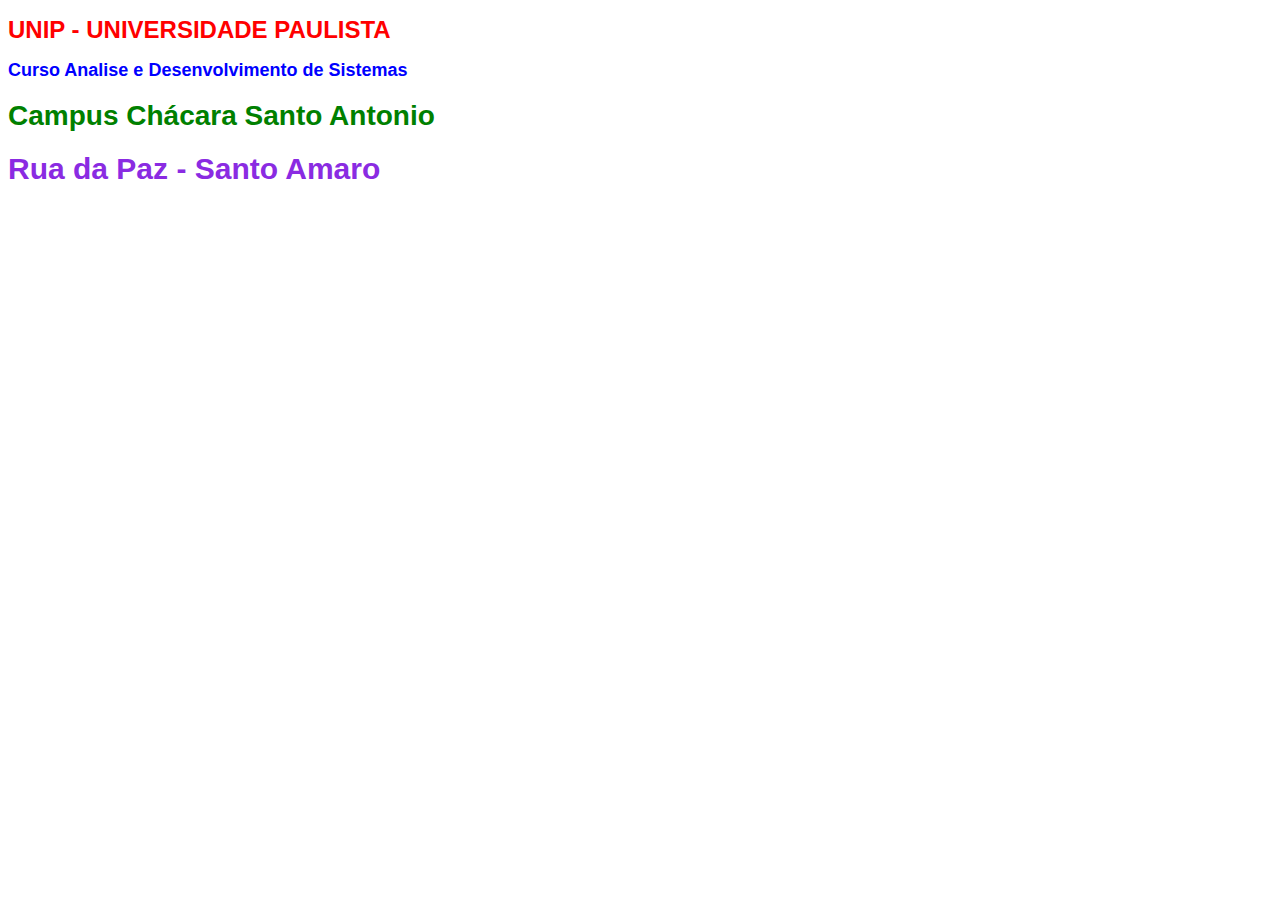
<file: DDSPI/AtividadeFaculdade/index.html>
<!DOCTYPE html>
<html lang="pt-br">
<head>
    <meta charset="UTF-8">
    <meta http-equiv="X-UA-Compatible" content="IE=edge">
    <meta name="viewport" content="width=device-width, initial-scale=1.0">
    <link rel="stylesheet" type="text/css" href="estilo.css">
    <title>Document</title>
</head>
<body>

    <h1 class="EX1">UNIP - UNIVERSIDADE PAULISTA</h1>
    <h1 class="EX2">Curso Analise e Desenvolvimento de Sistemas</h1>
    <h1 class="EX3">Campus Chácara Santo Antonio</h1>
    <h1 class="EX4">Rua da Paz - Santo Amaro</h1>
   
</body>
</html>
</file>
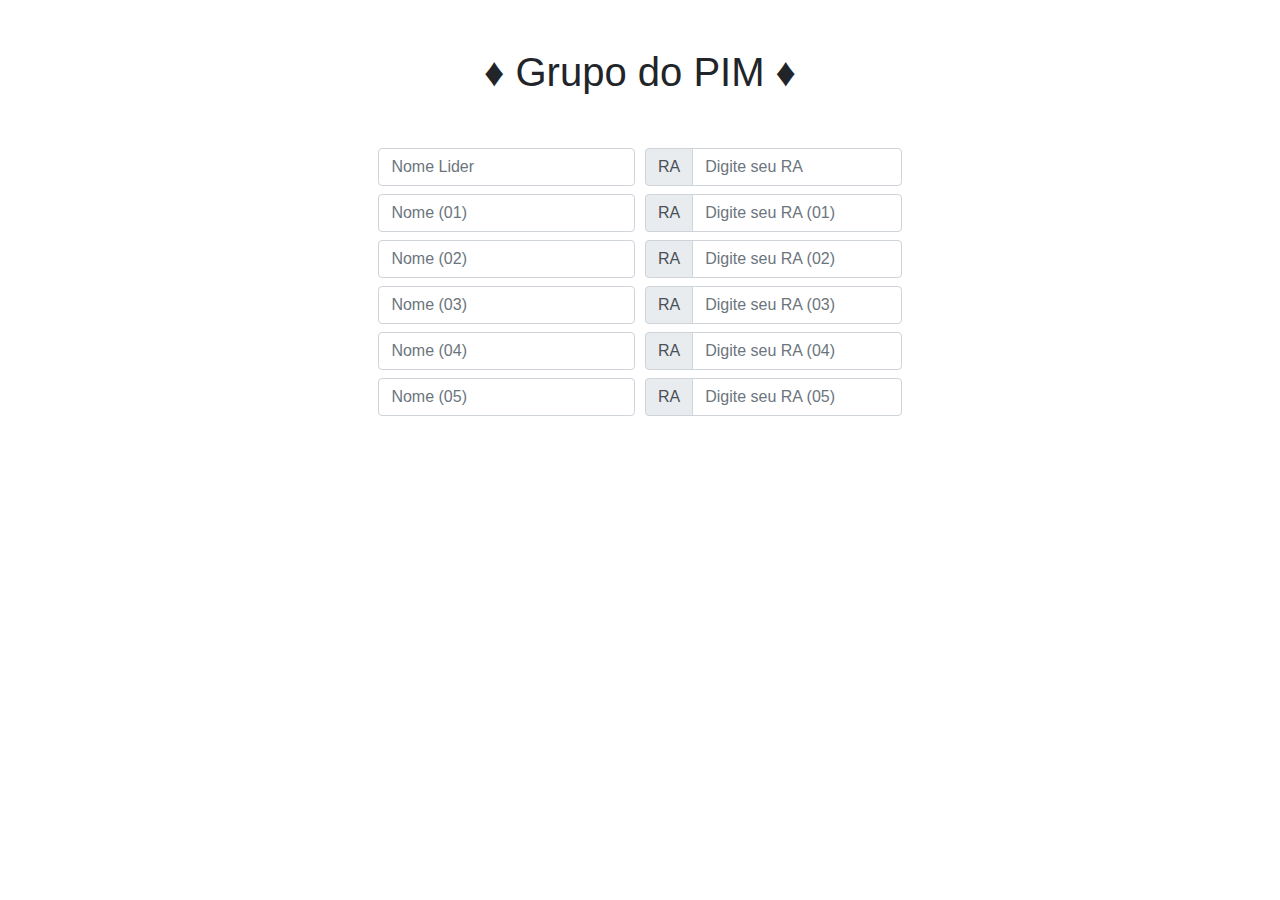
<file: DDSPI/Exercicios-22-09/index.html>
<!DOCTYPE html>
<html lang="pt-br">
<head>
    <meta charset="UTF-8">
    <meta http-equiv="X-UA-Compatible" content="IE=edge">
    <meta name="viewport" content="width=device-width, initial-scale=1, shrink-to-fit=no">
    <link rel="stylesheet" href="https://maxcdn.bootstrapcdn.com/bootstrap/4.0.0/css/bootstrap.min.css" integrity="sha384-Gn5384xqQ1aoWXA+058RXPxPg6fy4IWvTNh0E263XmFcJlSAwiGgFAW/dAiS6JXm" crossorigin="anonymous">
    <title>Document</title>
</head>
<body>
    
            <div class="borde">
                <h1 class="text-center mt-5"> ♦ Grupo do PIM ♦ </h1>
                <div class="container-fluid d-flex justify-content-center mt-5 ">
                            <form class="b">
                                    <div class="form-row align-items-center">
                                        <div class="col-sm-6 my-1">
                                            <label class="sr-only" for="inlineFormInputName">Name</label>
                                            <input type="text" class="form-control" id="inlineFormInputName" placeholder="Nome Lider">
                                        </div>
                                        <div class="col-sm-6 my-1">
                                            <label class="sr-only" for="inlineFormInputGroupUsername">Username</label>
                                            <div class="input-group">
                                            <div class="input-group-prepend">
                                                <div class="input-group-text">RA</div>
                                            </div>
                                            <input type="text" class="form-control" id="inlineFormInputGroupUsername" placeholder="Digite seu RA">
                                            </div>
                                        </div>
                                    </div>
                                
                                    <div class="form-row align-items-center">
                                        <div class="col-sm-6 my-1">
                                            <label class="sr-only" for="inlineFormInputName">Name</label>
                                            <input type="text" class="form-control" id="inlineFormInputName" placeholder="Nome (01)">
                                        </div>
                                        <div class="col-sm-6 my-1">
                                            <label class="sr-only" for="inlineFormInputGroupUsername">Username</label>
                                            <div class="input-group">
                                            <div class="input-group-prepend">
                                                <div class="input-group-text">RA</div>
                                            </div>
                                            <input type="text" class="form-control" id="inlineFormInputGroupUsername" placeholder="Digite seu RA (01)">
                                            </div>
                                        </div>
                                    </div>

                                    <div class="form-row align-items-center">
                                        <div class="col-sm-6 my-1">
                                            <label class="sr-only" for="inlineFormInputName">Name</label>
                                            <input type="text" class="form-control" id="inlineFormInputName" placeholder="Nome (02)">
                                        </div>
                                        <div class="col-sm-6 my-1">
                                            <label class="sr-only" for="inlineFormInputGroupUsername">Username</label>
                                            <div class="input-group">
                                            <div class="input-group-prepend">
                                                <div class="input-group-text">RA</div>
                                            </div>
                                            <input type="text" class="form-control" id="inlineFormInputGroupUsername" placeholder="Digite seu RA (02)">
                                            </div>
                                        </div>
                                    </div>

                                    <div class="form-row align-items-center">
                                        <div class="col-sm-6 my-1">
                                            <label class="sr-only" for="inlineFormInputName">Name</label>
                                            <input type="text" class="form-control" id="inlineFormInputName" placeholder="Nome (03)">
                                        </div>
                                        <div class="col-sm-6 my-1">
                                            <label class="sr-only" for="inlineFormInputGroupUsername">Username</label>
                                            <div class="input-group">
                                            <div class="input-group-prepend">
                                                <div class="input-group-text">RA</div>
                                            </div>
                                            <input type="text" class="form-control" id="inlineFormInputGroupUsername" placeholder="Digite seu RA (03)">
                                            </div>
                                        </div>
                                    </div>

                                    <div class="form-row align-items-center">
                                        <div class="col-sm-6 my-1">
                                            <label class="sr-only" for="inlineFormInputName">Name</label>
                                            <input type="text" class="form-control" id="inlineFormInputName" placeholder="Nome (04)">
                                        </div>
                                        <div class="col-sm-6 my-1">
                                            <label class="sr-only" for="inlineFormInputGroupUsername">Username</label>
                                            <div class="input-group">
                                            <div class="input-group-prepend">
                                                <div class="input-group-text">RA</div>
                                            </div>
                                            <input type="text" class="form-control" id="inlineFormInputGroupUsername" placeholder="Digite seu RA (04)">
                                            </div>
                                        </div>
                                    </div>

                                    <div class="form-row align-items-center">
                                        <div class="col-sm-6 my-1">
                                            <label class="sr-only" for="inlineFormInputName">Name</label>
                                            <input type="text" class="form-control" id="inlineFormInputName" placeholder="Nome (05)">
                                        </div>
                                        <div class="col-sm-6 my-1">
                                            <label class="sr-only" for="inlineFormInputGroupUsername">Username</label>
                                            <div class="input-group">
                                            <div class="input-group-prepend">
                                                <div class="input-group-text">RA</div>
                                            </div>
                                            <input type="text" class="form-control" id="inlineFormInputGroupUsername" placeholder="Digite seu RA (05)">
                                            </div>
                                        </div>
                                    </div>
                                </form>
                        </div>
                </div>
                





















    <script src="https://code.jquery.com/jquery-3.2.1.slim.min.js" integrity="sha384-KJ3o2DKtIkvYIK3UENzmM7KCkRr/rE9/Qpg6aAZGJwFDMVNA/GpGFF93hXpG5KkN" crossorigin="anonymous"></script>
    <script src="https://cdnjs.cloudflare.com/ajax/libs/popper.js/1.12.9/umd/popper.min.js" integrity="sha384-ApNbgh9B+Y1QKtv3Rn7W3mgPxhU9K/ScQsAP7hUibX39j7fakFPskvXusvfa0b4Q" crossorigin="anonymous"></script>
    <script src="https://maxcdn.bootstrapcdn.com/bootstrap/4.0.0/js/bootstrap.min.js" integrity="sha384-JZR6Spejh4U02d8jOt6vLEHfe/JQGiRRSQQxSfFWpi1MquVdAyjUar5+76PVCmYl" crossorigin="anonymous"></script>
</body>
</html>
</file>
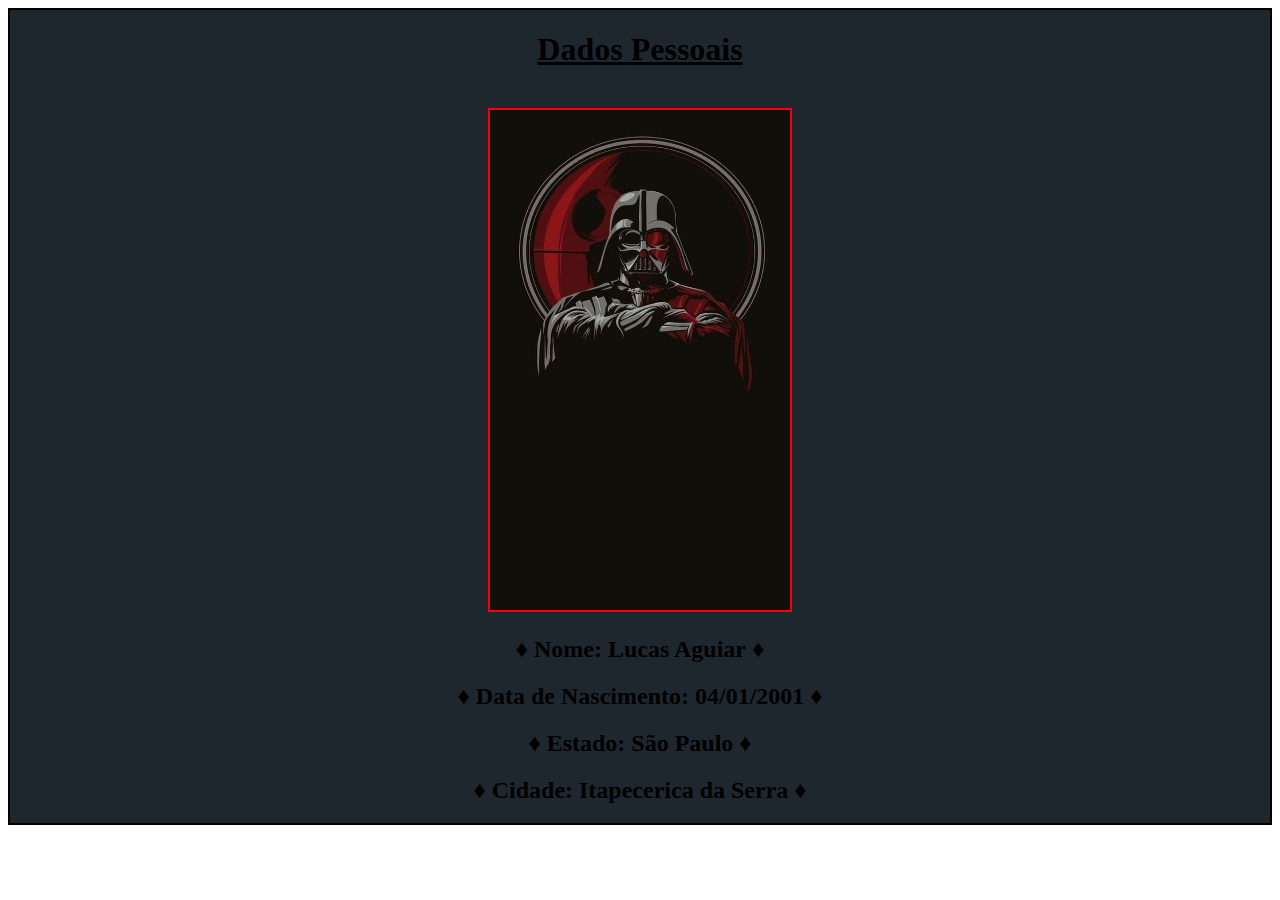
<file: DDSPI/Exercicios-01-09/ExercicioPerfil/index.html>
<!DOCTYPE html>
<html lang="pt-br">
<head>
    <meta charset="UTF-8">
    <meta http-equiv="X-UA-Compatible" content="IE=edge">
    <meta name="viewport" content="width=device-width, initial-scale=1.0">
    <link  rel="stylesheet" type="text/css" href="estilo.css">
    <title>Document</title>
</head>
<body>

    <div class="container">

    <h1><u>Dados Pessoais</u></h1>
    <br>
    <img src="img/FT.jpg" width="300" height="500">
    <br>
    <h2><b>♦ Nome: Lucas Aguiar</b> ♦</b></h2>
    <h2>♦ Data de Nascimento: <b>04/01/2001</b> ♦</h2>
    <h2>♦ Estado: <b>São Paulo</b> ♦</h2>
    <h2>♦ Cidade: <b>Itapecerica da Serra</b> ♦</h2>
    
    
    </div>
    
</body>
</html>
</file>
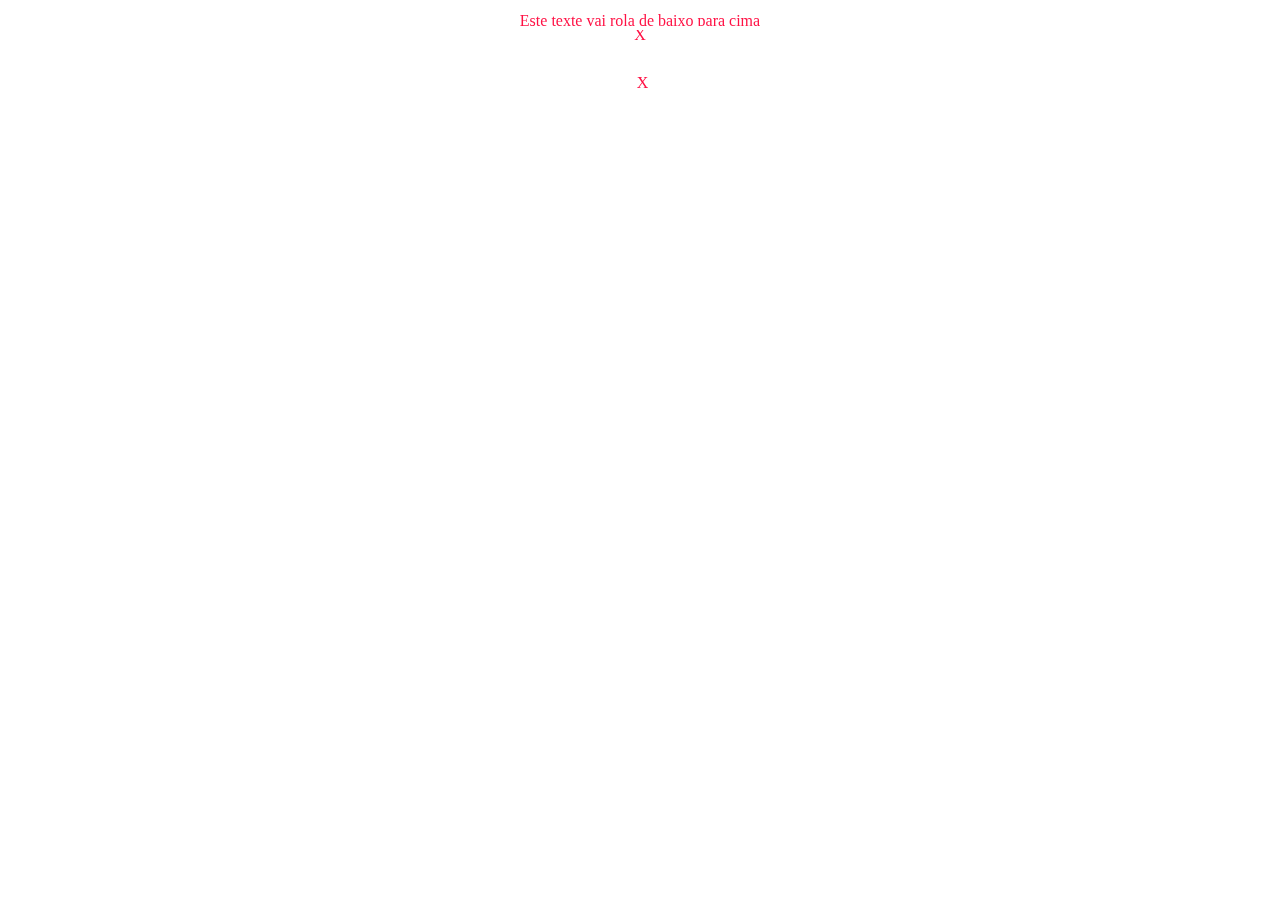
<file: DDSPI/Exercicios-01-09/Exercicio07.html>
<!DOCTYPE html>
<html lang="pt-br">
<head>
    <meta charset="UTF-8">
    <meta http-equiv="X-UA-Compatible" content="IE=edge">
    <meta name="viewport" content="width=device-width, initial-scale=1.0">
    <link rel="stylesheet" type="text/css" href="estilo.css">
    <title>Document</title>
</head>
<body>
    <div class="divex07">
    <marquee scrolldelay="300" direction="up">Este texte vai rola de baixo para cima </marquee>
    <br>
    <marquee scrolldelay="300" direction="down">X</marquee>
    <br>
    <marquee scrolldelay="300" direction="left">X</marquee>
    <br>
    <marquee scrolldelay="300" direction="right">X</marquee>
    <br>
    <marquee scrolldelay="300" directio="">X</marquee>
    <br>
    <marquee></marquee>
    </div>    
</body>
</html>
</file>
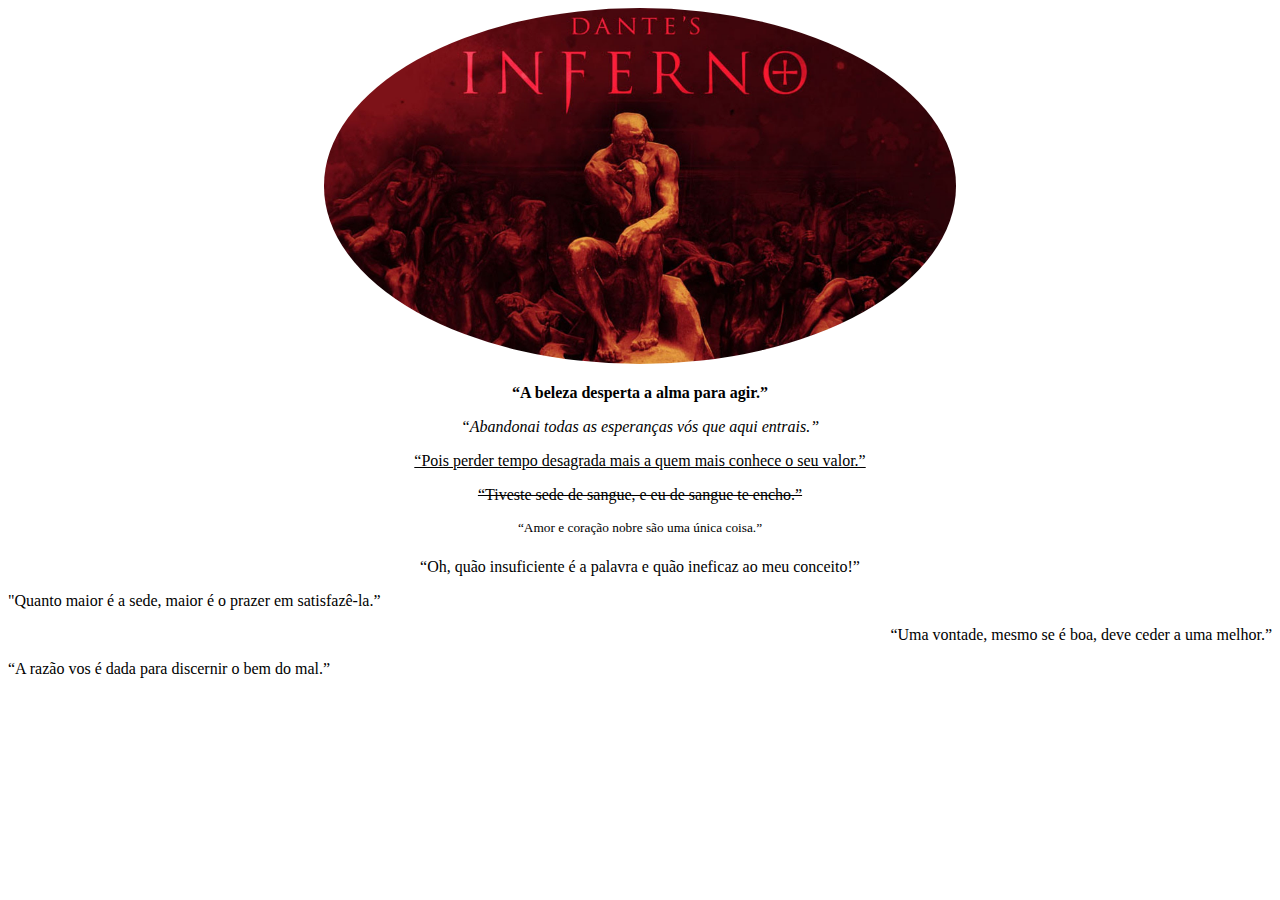
<file: DDSPI/Exercicios-25-08/exercicio-25-08-21.html>
<!DOCTYPE html>
<html lang="pt-br">

<head>

    <meta charset="UTF-8">
    <meta http-equiv="X-UA-Compatible" content="IE=edge">
    <meta name="viewport" content="width=device-width, initial-scale=1.0">
    <title>Exercicio (28/08/2021) </title>

</head>
<body>

    <div style="text-align: center;">

        <img src="img/Dante.jpg" style="border-radius: 50%;" width="50%" height="50%" alt="">
        <p><b>“A beleza desperta a alma para agir.”</b></p>
        <p><i>“Abandonai todas as esperanças vós que aqui entrais.”</i></p>
        <p><u>“Pois perder tempo desagrada mais a quem mais conhece o seu valor.”</u></p>
        <p><s>“Tiveste sede de sangue, e eu de sangue te encho.”</s></p>
        <p><sup>“Amor e coração nobre são uma única coisa.”</sup></p>
        <p></sob>“Oh, quão insuficiente é a palavra e quão ineficaz ao meu conceito!”</sob></p>
        <p style="text-align: left;">"Quanto maior é a sede, maior é o prazer em satisfazê-la.”</p>
        <p style="text-align: right;">“Uma vontade, mesmo se é boa, deve ceder a uma melhor.”</p>
        <p style="text-align: justify;">“A razão vos é dada para discernir o bem do mal.”</p>
    </div>
    
</body>
</html>
</file>
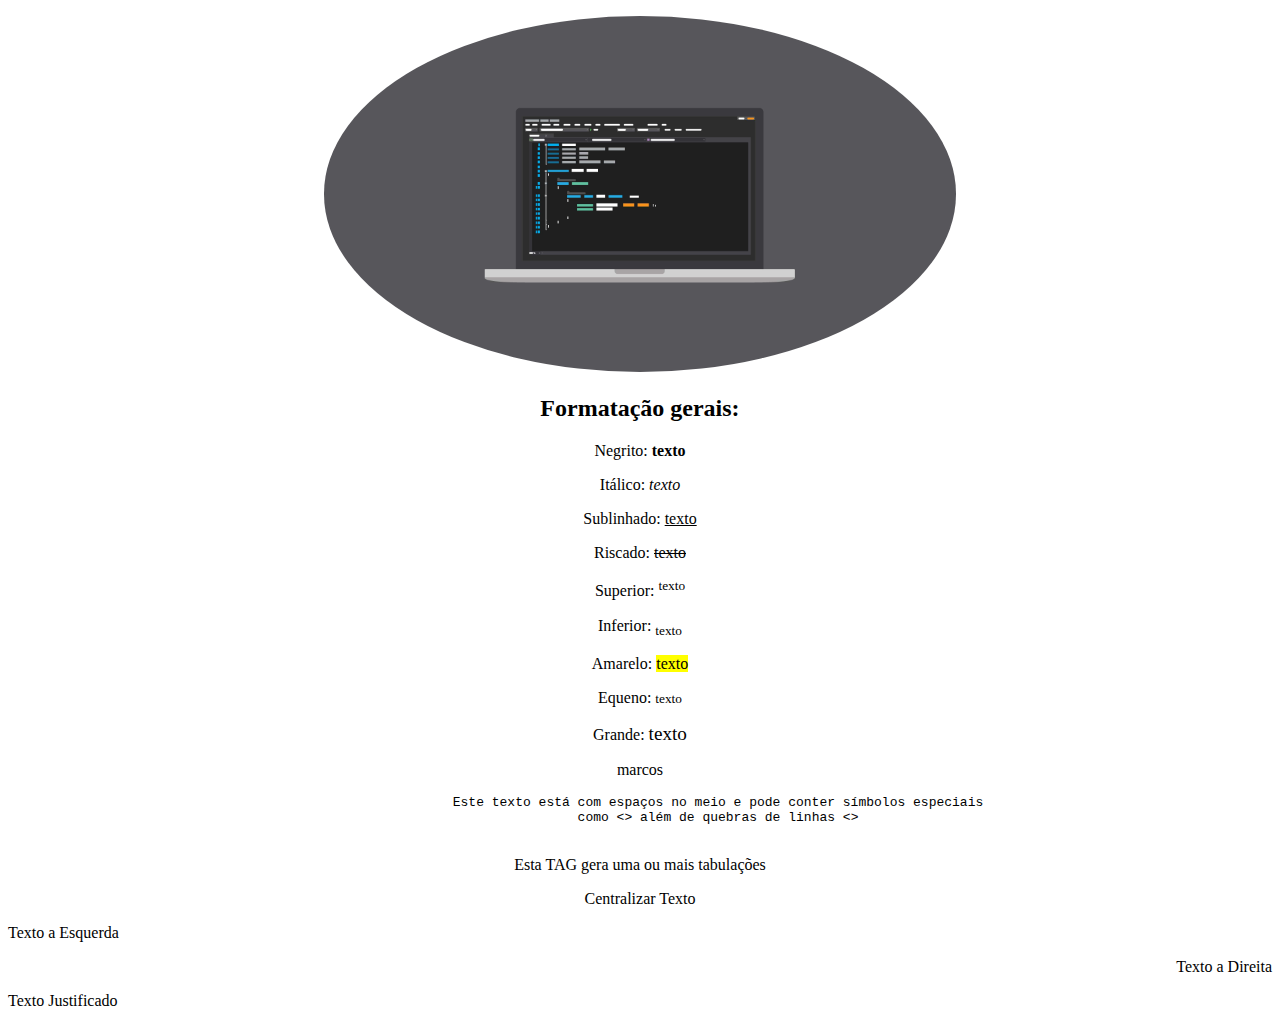
<file: DDSPI/tags/Tags.html>
<!DOCTYPE html>
<!--Comentários-->
<html lang="pt-br">
    
    <head>
        <meta charset="UTF-8">
        <meta http-equiv="X-UA-Compatible" content="IE=edge">
        <meta name="viewport" content="width=device-width, initial-scale=1.0">
        <title> Trabalhando com diversas TAGS</title>
    </head>

    <body>

                <p style="text-align: center;"><img style="border-radius: 50%;" width="50%" height="50%" src="img/img.jpg"></p>

            <div style="text-align: center;">
                <h2>Formatação gerais:</h2>
                <p>Negrito: <b>texto</b></p>
                <p>Itálico: <i>texto</i></p>
                <p>Sublinhado: <u>texto</u></p>
                <p>Riscado: <s>texto</s></p>
                <p>Superior: <sup>texto</sup></p>
                <p>Inferior: <sub>texto</sub></p>
                <p>Amarelo: <mark>texto</mark></p>
                <p>Equeno: <small>texto</small></p>
                <p>Grande: <big>texto</big></p>
                <p>marcos</p>
                <pre>
                    Este texto está com espaços no meio e pode conter símbolos especiais
                    como <> além de quebras de linhas <>
                </pre>

                <blockquote>
                    Esta TAG gera uma ou mais tabulações 
                </blockquote>
            </div>     
                       
                <p style="text-align: center;">Centralizar Texto</p>
                <p style="text-align: left;">Texto a Esquerda</p>
                <p style="text-align: right;">Texto a Direita</p>
                <p style="text-align: justify;">Texto Justificado</p>


    </body>

</html>
</file>
<file: DDSPI/AtividadeFaculdade/estilo.css>
.EX1{
color: red;
font-size: 24px;
font-family: Arial, Helvetica, sans-serif;
}

.EX2{
color: blue;
font-size: 18px;
font-family: Verdana, Geneva, Tahoma, sans-serif;
}

.EX3{
color: green;
font-size: 28px;
font-family: 'Gill Sans', 'Gill Sans MT', Calibri, 'Trebuchet MS', sans-serif;
}

.EX4{
color: blueviolet;
font-size: 30px;
font-family:'Lucida Sans', 'Lucida Sans Regular', 'Lucida Grande', 'Lucida Sans Unicode', Geneva, Verdana, sans-serif;
}
</file>
<file: DDSPI/Exercicios-01-09/ExercicioPerfil/estilo.css>
.container{
    text-align: center;
    border: solid 2px;
    background-color:#1e272e;
}
img{
    border: solid 2px red ;
}
</file>
<file: DDSPI/Exercicios-01-09/estilo.css>
/*Exercicio 07*/

marquee{
color:#FF1144 ;
text-align: center;
}

.divex07{
    text-align: center;
    position: center;
}



/*Exercicio 08*/





/*Exercicio 09*/
</file>
